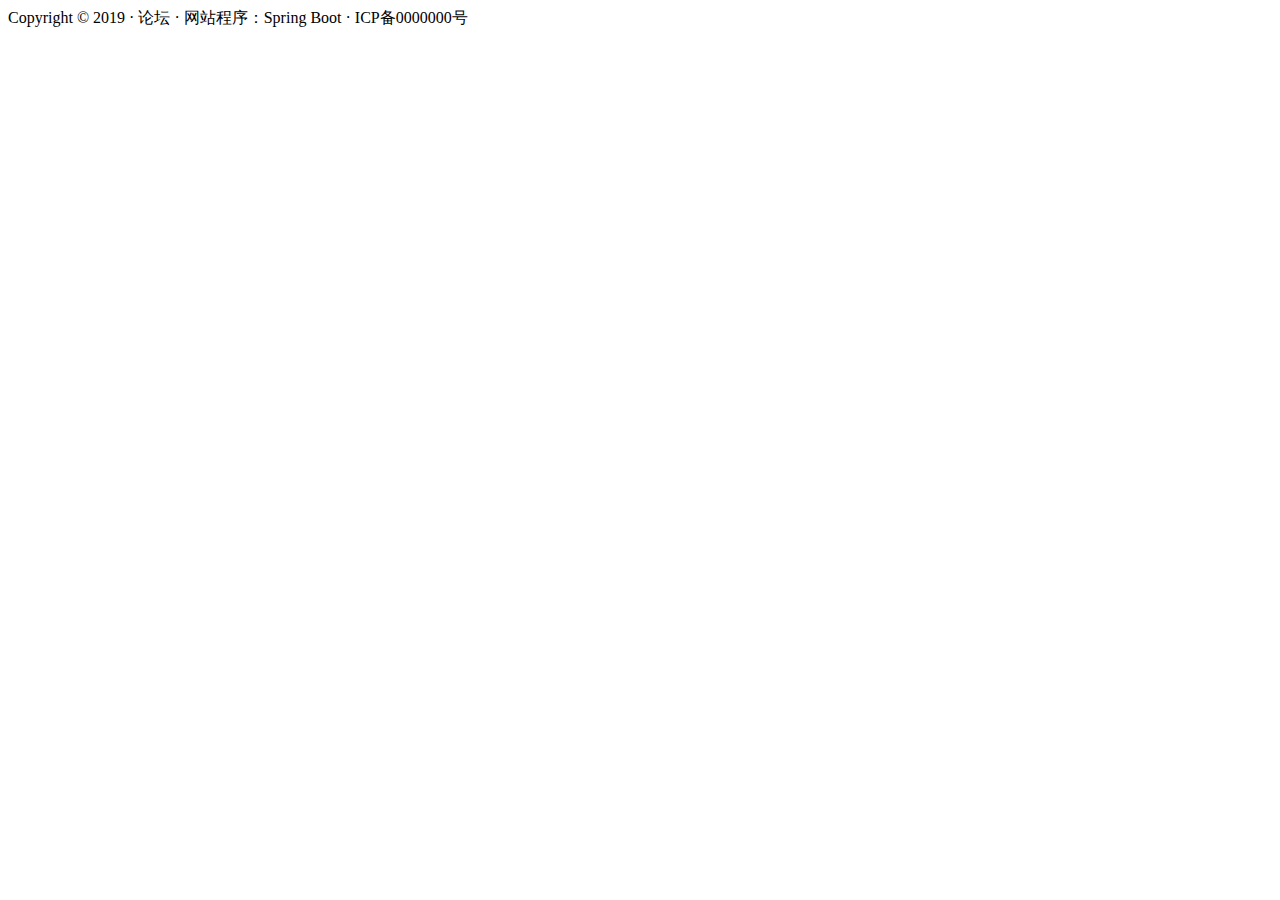
<file: src/main/resources/templates/footer.html>
<!DOCTYPE html>
<html xmlns:th="http://www.thymeleaf.org">

<body>
<div class="foot" th:fragment="foot">
    <div>
        Copyright © 2019 · 论坛 · 网站程序：Spring Boot · ICP备0000000号
    </div>
</div>
</body>
</html>
</file>
